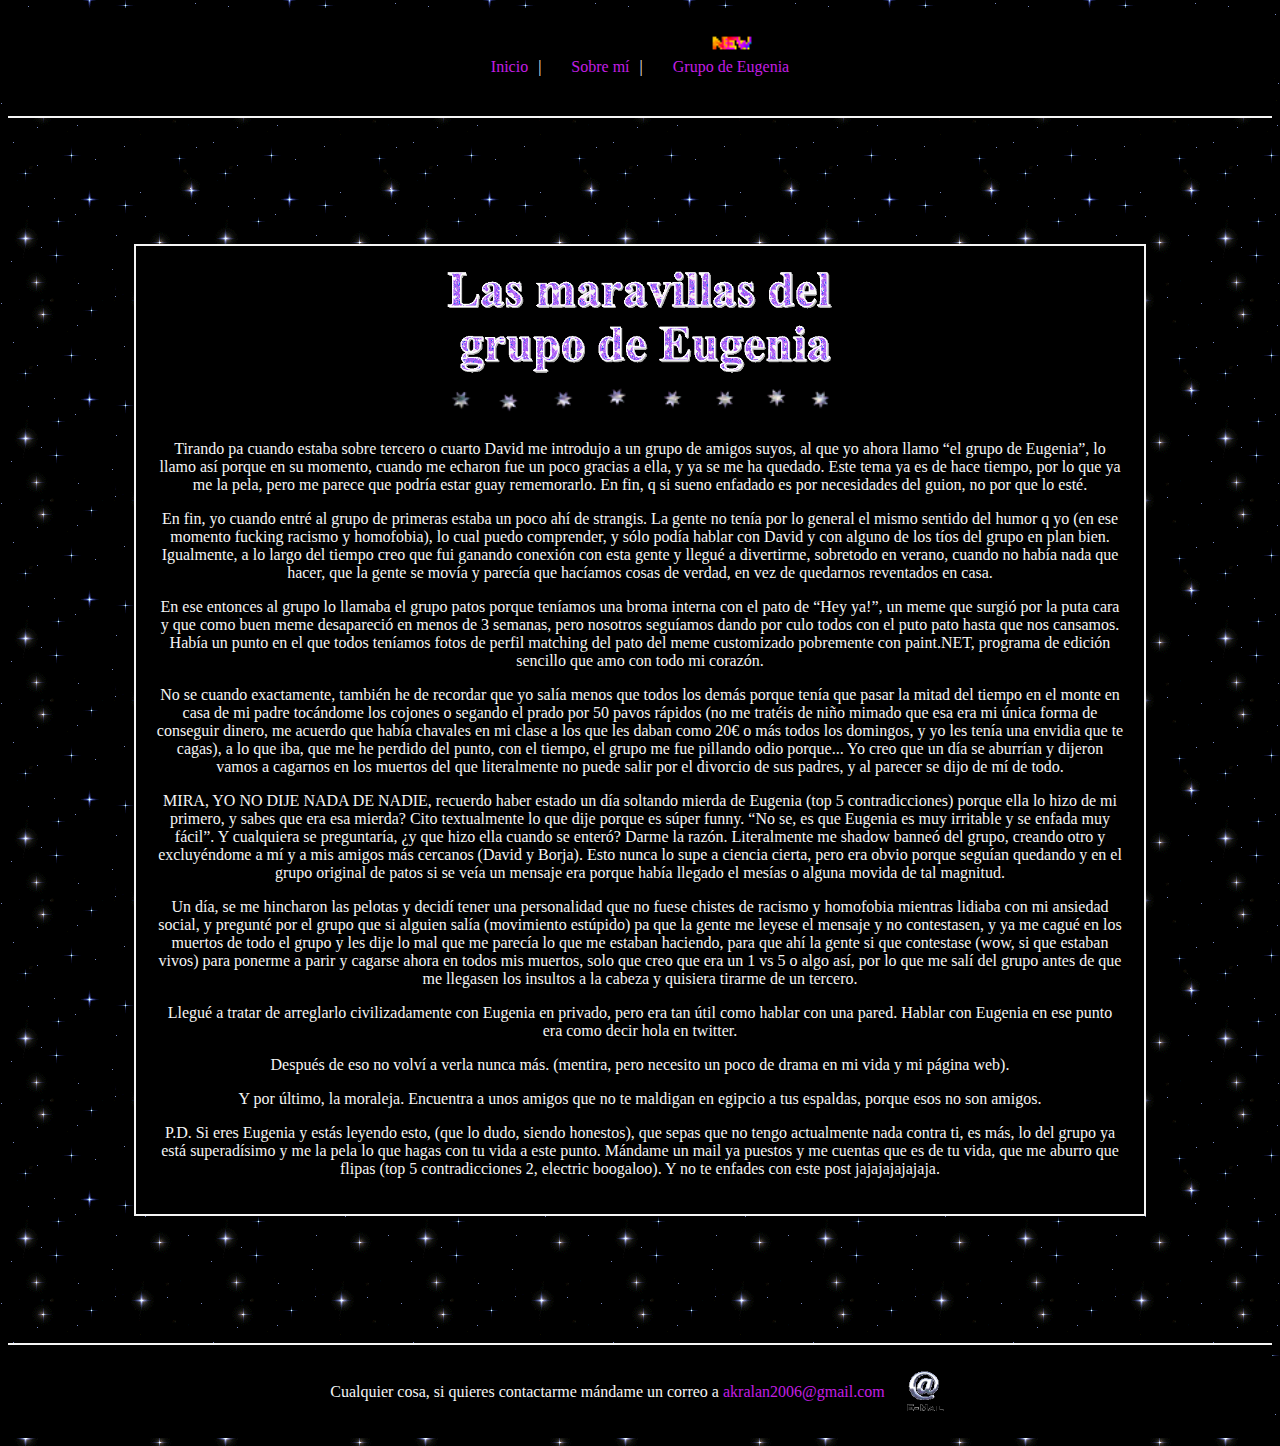
<file: euge.html>
<!DOCTYPE html>
<html lang="es">
<head>
    <meta charset="UTF-8">
    <meta name="viewport" content="width=device-width, initial-scale=1.0">
    <title>akranet</title>
    <link rel="stylesheet" href="pagina.css"
</head>
<body>
    <header class="header">
        <nav class="subdominios">
            <div class="nav-item"><a href="inicio.html">Inicio</a></div>
            <div class="nav-item"><a href="sobre_mi.html">Sobre mí</a></div>
            <div class="nav-item-nuevo">
                <img src="imagenes_index/new.gif" alt="new">
                <a href="euge.html">Grupo de Eugenia</a>
            </div>
        </nav>
    </header>
    <div class="caja">
        
        <img src="imagenes_index/euge.gif" alt="euge">
        <img src="imagenes_index/Sliver_stars.gif" alt="silver_stars">
        
        <p>Tirando pa cuando estaba sobre tercero o cuarto David me introdujo a un grupo de amigos suyos, al que yo ahora llamo “el grupo de Eugenia”, lo llamo así porque en su momento, cuando me echaron fue un poco gracias a ella, y ya se me ha quedado. Este tema ya es de hace tiempo, por lo que ya me la pela, pero me parece que podría estar guay rememorarlo. En fin, q si sueno enfadado es por necesidades del guion, no por que lo esté.        </p>
        <p>En fin, yo cuando entré al grupo de primeras estaba un poco ahí de strangis. La gente no tenía por lo general el mismo sentido del humor q yo (en ese momento fucking racismo y homofobia), lo cual puedo comprender, y sólo podía hablar con David y con alguno de los tíos del grupo en plan bien. Igualmente, a lo largo del tiempo creo que fui ganando conexión con esta gente y llegué a divertirme, sobretodo en verano, cuando no había nada que hacer, que la gente se movía y parecía que hacíamos cosas de verdad, en vez de quedarnos reventados en casa.        </p>
        <p>En ese entonces al grupo lo llamaba el grupo patos porque teníamos una broma interna con el pato de “Hey ya!”, un meme que surgió por la puta cara y que como buen meme desapareció en menos de 3 semanas, pero nosotros seguíamos dando por culo todos con el puto pato hasta que nos cansamos. Había un punto en el que todos teníamos fotos de perfil matching del pato del meme customizado pobremente con paint.NET, programa de edición sencillo que amo con todo mi corazón.        </p>
        <p>No se cuando exactamente, también he de recordar que yo salía menos que todos los demás porque tenía que pasar la mitad del tiempo en el monte en casa de mi padre tocándome los cojones o segando el prado por 50 pavos rápidos (no me tratéis de niño mimado que esa era mi única forma de conseguir dinero, me acuerdo que había chavales en mi clase a los que les daban como 20€ o más todos los domingos, y yo les tenía una envidia que te cagas), a lo que iba, que me he perdido del punto, con el tiempo, el grupo me fue pillando odio porque... Yo creo que un día se aburrían y dijeron vamos a cagarnos en los muertos del que literalmente no puede salir por el divorcio de sus padres, y al parecer se dijo de mí de todo.         </p>
        <p>MIRA, YO NO DIJE NADA DE NADIE, recuerdo haber estado un día soltando mierda de Eugenia (top 5 contradicciones) porque ella lo hizo de mi primero, y sabes que era esa mierda? Cito textualmente lo que dije porque es súper funny. “No se, es que Eugenia es muy irritable y se enfada muy fácil”. Y cualquiera se preguntaría, ¿y que hizo ella cuando se enteró? Darme la razón. Literalmente me shadow banneó del grupo, creando otro y excluyéndome a mí y a mis amigos más cercanos (David y Borja). Esto nunca lo supe a ciencia cierta, pero era obvio porque seguían quedando y en el grupo original de patos si se veía un mensaje era porque había llegado el mesías o alguna movida de tal magnitud.        </p>
        <p>Un día, se me hincharon las pelotas y decidí tener una personalidad que no fuese chistes de racismo y homofobia mientras lidiaba con mi ansiedad social, y pregunté por el grupo que si alguien salía (movimiento estúpido) pa que la gente me leyese el mensaje y no contestasen, y ya me cagué en los muertos de todo el grupo y les dije lo mal que me parecía lo que me estaban haciendo, para que ahí la gente si que contestase (wow, si que estaban vivos) para ponerme a parir y cagarse ahora en todos mis muertos, solo que creo que era un 1 vs 5 o algo así, por lo que me salí del grupo antes de que me llegasen los insultos a la cabeza y quisiera tirarme de un tercero.        </p>
        <p>Llegué a tratar de arreglarlo civilizadamente con Eugenia en privado, pero era tan útil como hablar con una pared. Hablar con Eugenia en ese punto era como decir hola en twitter.        </p>
        <p>Después de eso no volví a verla nunca más. (mentira, pero necesito un poco de drama en mi vida y mi página web).        </p>
        <p>Y por último, la moraleja. Encuentra a unos amigos que no te maldigan en egipcio a tus espaldas, porque esos no son amigos.        </p>
        <p>P.D. Si eres Eugenia y estás leyendo esto, (que lo dudo, siendo honestos), que sepas que no tengo actualmente nada contra ti, es más, lo del grupo ya está superadísimo y me la pela lo que hagas con tu vida a este punto. Mándame un mail ya puestos y me cuentas que es de tu vida, que me aburro que flipas (top 5 contradicciones 2, electric boogaloo). Y no te enfades con este post jajajajajajaja.        </p>

    </div>
 
    <footer class="footer">
        <div class="correo">
            Cualquier cosa, si quieres contactarme mándame un correo a
            <a href="mailto:akralan2006@gmail.com">akralan2006@gmail.com</a>
        </div> 
        <img src="imagenes_index/Email.gif" alt="email" class="email">   
    </footer>

</body>
</html>
</file>
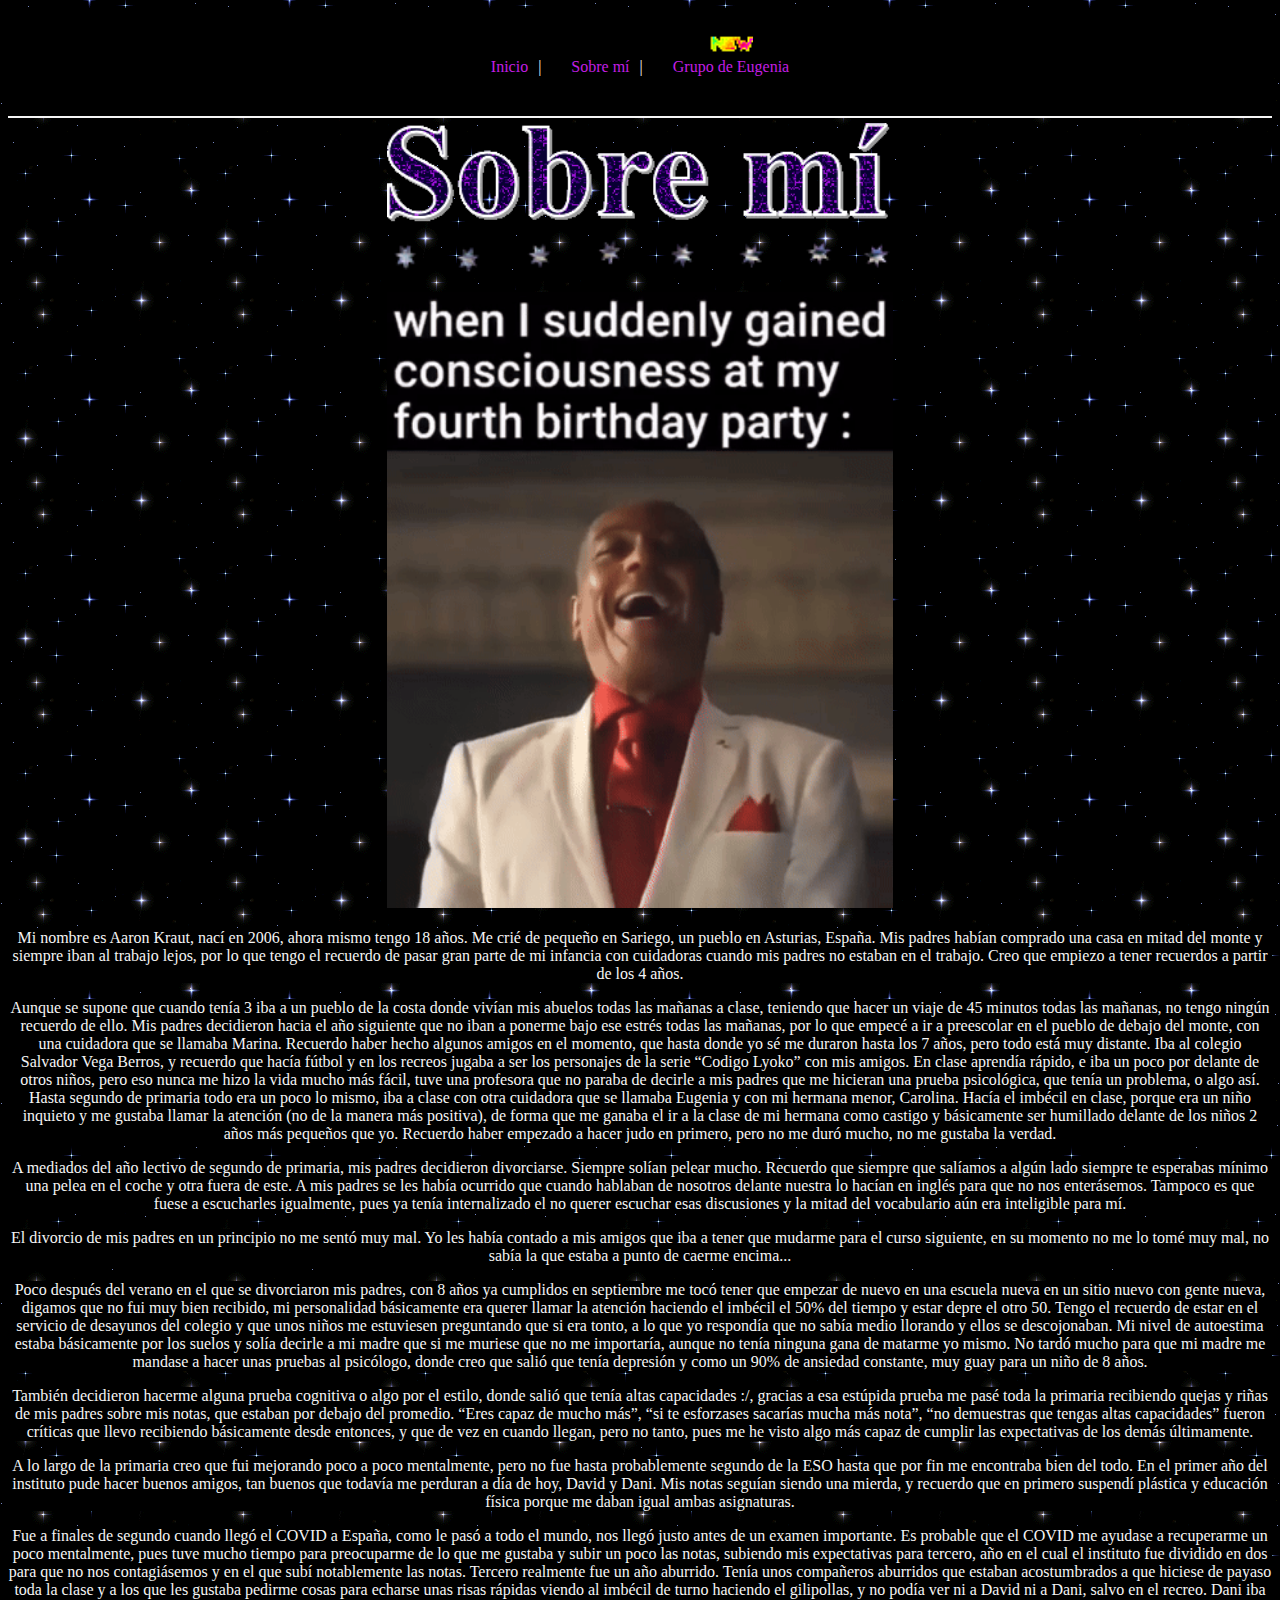
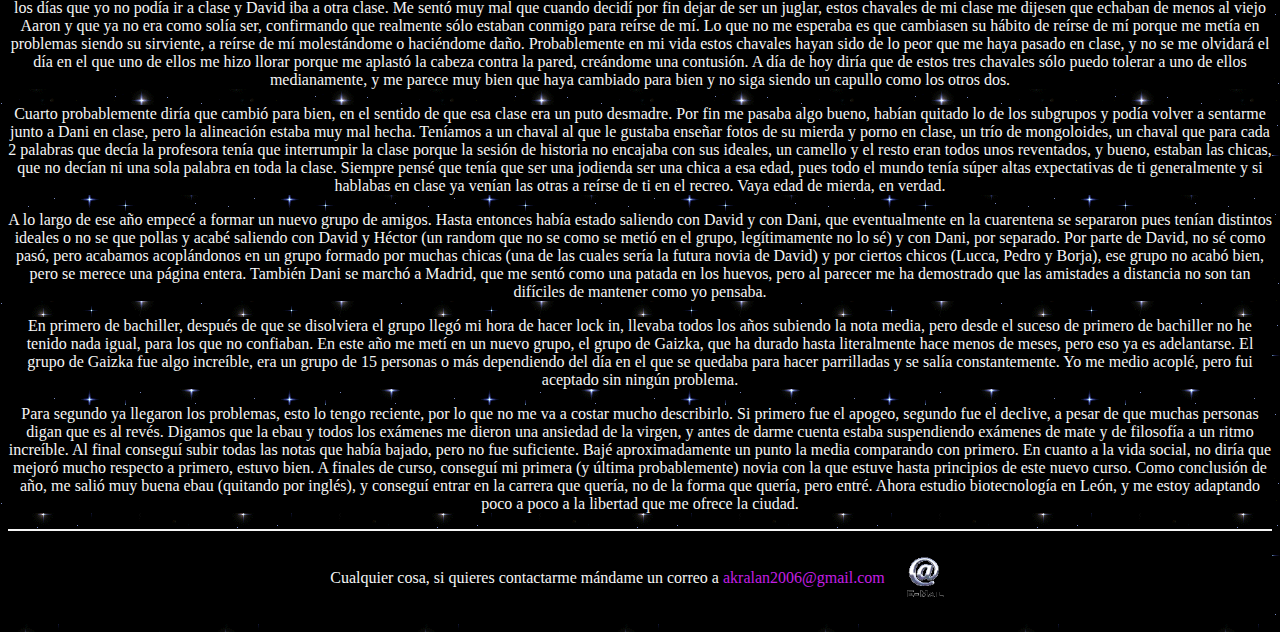
<file: sobre_mi.html>
<!DOCTYPE html>
<html lang="es">
<head>
    <meta charset="UTF-8">
    <meta name="viewport" content="width=device-width, initial-scale=1.0">
    <title>akranet</title>
    <link rel="stylesheet" href="pagina.css"
</head>
<body>
    <header class="header">
        <nav class="subdominios">
            <div class="nav-item"><a href="inicio.html">Inicio</a></div>
            <div class="nav-item"><a href="sobre_mi.html">Sobre mí</a></div>
            <div class="nav-item-nuevo">
                <img src="imagenes_index/new.gif" alt="new">
                <a href="euge.html">Grupo de Eugenia</a>
            </div>
        </nav>
    </header>
        
        <img src="imagenes_index/sobre_mi.gif" alt="sobre_mi">
        <img src="imagenes_index/Sliver_stars.gif" alt="silver_stars">
        
        
        <img src="imagenes_index/consciousness.gif" alt="consciousness" class="img_flotante">
        <p>Mi nombre es Aaron Kraut, nací en 2006, ahora mismo tengo 18 años. Me crié de pequeño en Sariego, un pueblo en Asturias, España. Mis padres habían comprado una casa en mitad del monte y siempre iban al trabajo lejos, por lo que tengo el recuerdo de pasar gran parte de mi infancia con cuidadoras cuando mis padres no estaban en el trabajo. Creo que empiezo a tener recuerdos a partir de los 4 años.</p>
        <p>Aunque se supone que cuando tenía 3 iba a un pueblo de la costa donde vivían mis abuelos todas las mañanas a clase, teniendo que hacer un viaje de 45 minutos todas las mañanas, no tengo ningún recuerdo de ello. Mis padres decidieron hacia el año siguiente que no iban a ponerme bajo ese estrés todas las mañanas, por lo que empecé a ir a preescolar en el pueblo de debajo del monte, con una cuidadora que se llamaba Marina. Recuerdo haber hecho algunos amigos en el momento, que hasta donde yo sé me duraron hasta los 7 años, pero todo está muy distante. Iba al colegio Salvador Vega Berros, y recuerdo que hacía fútbol y en los recreos jugaba a ser los personajes de la serie “Codigo Lyoko” con mis amigos. En clase aprendía rápido, e iba un poco por delante de otros niños, pero eso nunca me hizo la vida mucho más fácil, tuve una profesora que no paraba de decirle a mis padres que me hicieran una prueba psicológica, que tenía un problema, o algo así. Hasta segundo de primaria todo era un poco lo mismo, iba a clase con otra cuidadora que se llamaba Eugenia y con mi hermana menor, Carolina. Hacía el imbécil en clase, porque era un niño inquieto y me gustaba llamar la atención (no de la manera más positiva), de forma que me ganaba el ir a la clase de mi hermana como castigo y básicamente ser humillado delante de los niños 2 años más pequeños que yo. Recuerdo haber empezado a hacer judo en primero, pero no me duró mucho, no me gustaba la verdad.</p>
        <p>A mediados del año lectivo de segundo de primaria, mis padres decidieron divorciarse. Siempre solían pelear mucho. Recuerdo que siempre que salíamos a algún lado siempre te esperabas mínimo una pelea en el coche y otra fuera de este. A mis padres se les había ocurrido que cuando hablaban de nosotros delante nuestra lo hacían en inglés para que no nos enterásemos. Tampoco es que fuese a escucharles igualmente, pues ya tenía internalizado el no querer escuchar esas discusiones y la mitad del vocabulario aún era inteligible para mí.</p>
        <p>El divorcio de mis padres en un principio no me sentó muy mal. Yo les había contado a mis amigos que iba a tener que mudarme para el curso siguiente, en su momento no me lo tomé muy mal, no sabía la que estaba a punto de caerme encima...        </p>
        <p>Poco después del verano en el que se divorciaron mis padres, con 8 años ya cumplidos en septiembre me tocó tener que empezar de nuevo en una escuela nueva en un sitio nuevo con gente nueva, digamos que no fui muy bien recibido, mi personalidad básicamente era querer llamar la atención haciendo el imbécil el 50% del tiempo y estar depre el otro 50. Tengo el recuerdo de estar en el servicio de desayunos del colegio y que unos niños me estuviesen preguntando que si era tonto, a lo que yo respondía que no sabía medio llorando y ellos se descojonaban. Mi nivel de autoestima estaba básicamente por los suelos y solía decirle a mi madre que si me muriese que no me importaría, aunque no tenía ninguna gana de matarme yo mismo. No tardó mucho para que mi madre me mandase a hacer unas pruebas al psicólogo, donde creo que salió que tenía depresión y como un 90% de ansiedad constante, muy guay para un niño de 8 años.         </p>
        <p>También decidieron hacerme alguna prueba cognitiva o algo por el estilo, donde salió que tenía altas capacidades :/, gracias a esa estúpida prueba me pasé toda la primaria recibiendo quejas y riñas de mis padres sobre mis notas, que estaban por debajo del promedio. “Eres capaz de mucho más”, “si te esforzases sacarías mucha más nota”, “no demuestras que  tengas altas capacidades” fueron críticas que llevo recibiendo básicamente desde entonces, y que de vez en cuando llegan, pero no tanto, pues me he visto algo más capaz de cumplir las expectativas de los demás últimamente.        </p>
        <p>A lo largo de la primaria creo que fui mejorando poco a poco mentalmente, pero no fue hasta probablemente segundo de la ESO hasta que por fin me encontraba bien del todo. En el primer año del instituto pude hacer buenos amigos, tan buenos que todavía me perduran a día de hoy, David y Dani. Mis notas seguían siendo una mierda, y recuerdo que en primero suspendí plástica y educación física porque me daban igual ambas asignaturas.         </p>
        <p>Fue a finales de segundo cuando llegó el COVID a España, como le pasó a todo el mundo, nos llegó justo antes de un examen importante. Es probable que el COVID me ayudase a recuperarme un poco mentalmente, pues tuve mucho tiempo para preocuparme de lo que me gustaba y subir un poco las notas, subiendo mis expectativas para tercero, año en el cual el instituto fue dividido en dos para que no nos contagiásemos y en el que subí notablemente las notas. Tercero realmente fue un año aburrido. Tenía unos compañeros aburridos que estaban acostumbrados a que hiciese de payaso toda la clase y a los que les gustaba pedirme cosas para echarse unas risas rápidas viendo al imbécil de turno haciendo el gilipollas, y no podía ver ni a David ni a Dani, salvo en el recreo. Dani iba los días que yo no podía ir a clase y David iba a otra clase. Me sentó muy mal que cuando decidí por fin dejar de ser un juglar, estos chavales de mi clase me dijesen que echaban de menos al viejo Aaron y que ya no era como solía ser, confirmando que realmente sólo estaban conmigo para reírse de mí. Lo que no me esperaba es que cambiasen su hábito de reírse de mí porque me metía en problemas siendo su sirviente, a reírse de mí molestándome o haciéndome daño. Probablemente en mi vida estos chavales hayan sido de lo peor que me haya pasado en clase, y no se me olvidará el día en el que uno de ellos me hizo llorar porque me aplastó la cabeza contra la pared, creándome una contusión. A día de hoy diría que de estos tres chavales sólo puedo tolerar a uno de ellos medianamente, y me parece muy bien que haya cambiado para bien y no siga siendo un capullo como los otros dos. </p>
        <p>Cuarto probablemente diría que cambió para bien, en el sentido de que esa clase era un puto desmadre. Por fin me pasaba algo bueno, habían quitado lo de los subgrupos y podía volver a sentarme junto a Dani en clase, pero la alineación estaba muy mal hecha. Teníamos a un chaval al que le gustaba enseñar fotos de su mierda y porno en clase, un trío de mongoloides, un chaval que para cada 2 palabras que decía la profesora tenía que interrumpir la clase porque la sesión de historia no encajaba con sus ideales, un camello y el resto eran todos unos reventados, y bueno, estaban las chicas, que no decían ni una sola palabra en toda la clase. Siempre pensé que tenía que ser una jodienda ser una chica a esa edad, pues todo el mundo tenía súper altas expectativas de ti generalmente y si hablabas en clase ya venían las otras a reírse de ti en el recreo. Vaya edad de mierda, en verdad.</p>
        <p>A lo largo de ese año empecé a formar un nuevo grupo de amigos. Hasta entonces había estado saliendo con David y con Dani, que eventualmente en la cuarentena se separaron pues tenían distintos ideales o no se que pollas y acabé saliendo con David y Héctor (un random que no se como se metió en el grupo, legítimamente no lo sé) y con Dani, por separado. Por parte de David, no sé como pasó, pero acabamos acoplándonos en un grupo formado por muchas chicas (una de las cuales sería la futura novia de David) y por ciertos chicos (Lucca, Pedro y Borja), ese grupo no acabó bien, pero se merece una página entera. También Dani se marchó a Madrid, que me sentó como una patada en los huevos, pero al parecer me ha demostrado que las amistades a distancia no son tan difíciles de mantener como yo pensaba.</p>
        <p>En primero de bachiller, después de que se disolviera el grupo llegó mi hora de hacer lock in, llevaba todos los años subiendo la nota media, pero desde el suceso de primero de bachiller no he tenido nada igual, para los que no confiaban. En este año me metí en un nuevo grupo, el grupo de Gaizka, que ha durado hasta literalmente hace menos de meses, pero eso ya es adelantarse. El grupo de Gaizka fue algo increíble, era un grupo de 15 personas o más dependiendo del día en el que se quedaba para hacer parrilladas y se salía constantemente. Yo me medio acoplé, pero fui aceptado sin ningún problema.</p>
        <p>Para segundo ya llegaron los problemas, esto lo tengo reciente, por lo que no me va a costar mucho describirlo. Si primero fue el apogeo, segundo fue el declive, a pesar de que muchas personas digan que es al revés. Digamos que la ebau y todos los exámenes me dieron una ansiedad de la virgen, y antes de darme cuenta estaba suspendiendo exámenes de mate y de filosofía a un ritmo increíble. Al final conseguí subir todas las notas que había bajado, pero no fue suficiente. Bajé aproximadamente un punto la media comparando con primero. En cuanto a la vida social, no diría que mejoró mucho respecto a primero, estuvo bien. A finales de curso, conseguí mi primera (y última probablemente) novia con la que estuve hasta principios de este nuevo curso. Como conclusión de año, me salió muy buena ebau (quitando por inglés), y conseguí entrar en la carrera que quería, no de la forma que quería, pero entré. Ahora estudio biotecnología en León, y me estoy adaptando poco a poco a la libertad que me ofrece la ciudad.</p>
    </div>
 
    <footer class="footer">
        <div class="correo">
            Cualquier cosa, si quieres contactarme mándame un correo a
            <a href="mailto:akralan2006@gmail.com">akralan2006@gmail.com</a>
        </div> 
        <img src="imagenes_index/Email.gif" alt="email" class="email">   
    </footer>

</body>
</html>
</file>
<file: pagina.css>
body {
    background-image: url("imagenes_index/Starbg.gif");
    background-repeat: repeat;
}

h1 {
    background-color: black;
    color: whitesmoke;
    text-align: center;
}

p {
    background-color: black;
    color: whitesmoke;
    text-align: center;
}

figcaption {
    color:rgb(145, 145, 145);
    font-size: 0.8rem;
}


img {
    width: 40%;
    height: auto;
    display: block;
    margin: 0 auto;
    padding:5px;
}

.caja {
    background-color: black;
    border: 2px solid whitesmoke;
    padding: 20px;
    margin: 10%;
    justify-content: left;
}

.img_flotante_dcha {
    float: right;
    margin: 0 10px 10px 20px;
    text-align: center;
}

.img_flotante_dcha img {
    height: 200px; 
    width: auto;
    display: block;
}

.img_flotante_izda {
    float: left;
    margin: 0 10px 10px 20px;
    text-align: center;
}

.img_flotante_izda img {
    height: 200px; 
    width: auto;
    display: block;
}

footer {
    display: flex;
    justify-content: center;
    align-items: center;
    background-color: black;
    color:whitesmoke;
    text-align: center;
    padding: 20px;
    border-top: 2px solid whitesmoke;
}

.email {
    width: 40px;
    margin: 0;
    padding-left: 20px;
}

header {
    background-color: black;
    color:whitesmoke;
    text-align: center;
    padding: 20px;
    border-bottom: 2px solid whitesmoke;
}

a {
    color:rgb(195, 31, 228);
    text-decoration:none;
}

.subdominios {
    display: flex;
    justify-content: center;
    align-items: flex-end;
    gap: 20px;
    margin-bottom: 20px;
}

.nav-item {
    position: relative;
    text-align: center;
}

.nav-item-nuevo img {
    height: 20px;
    width: auto;
}

.subdominios .nav-item:not(:last-child)::after {
    content: "|";
    color: whitesmoke;
    margin-left: 10px;
    margin-right: 10px;
}
</file>
